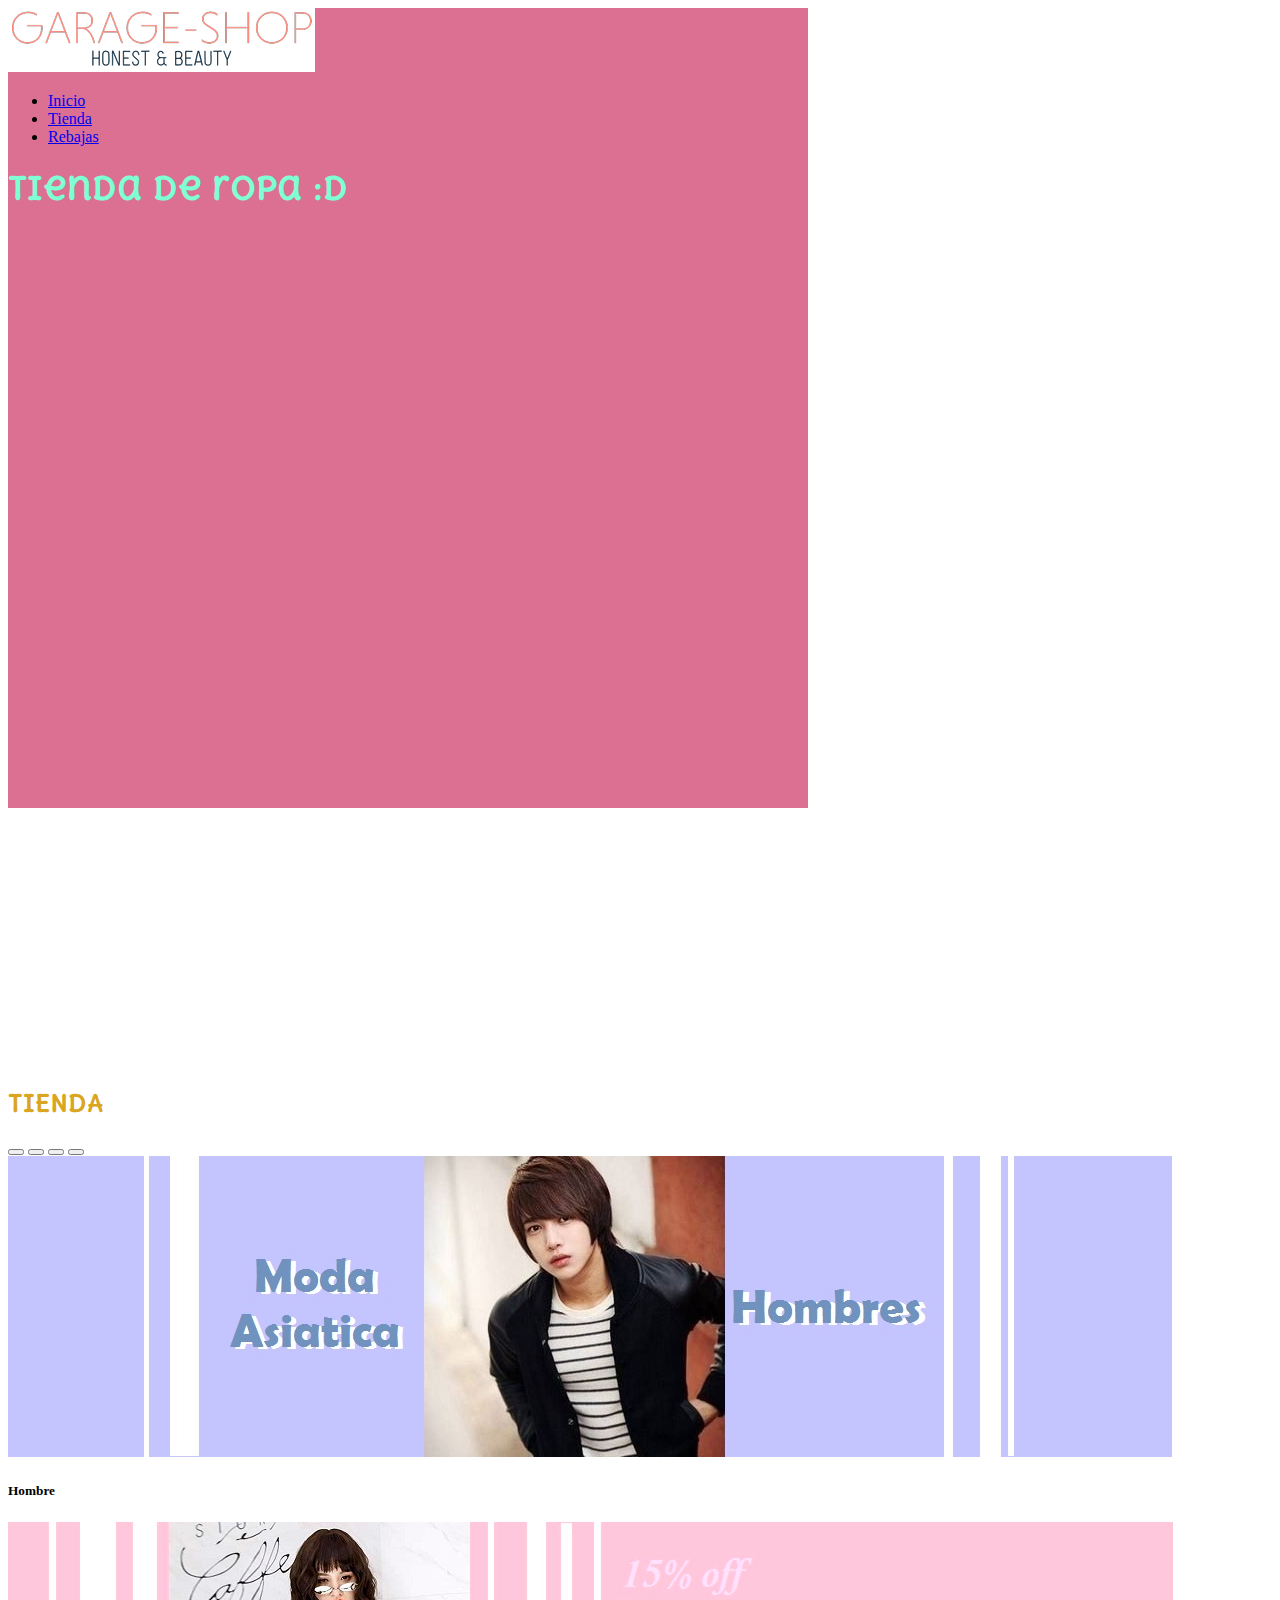
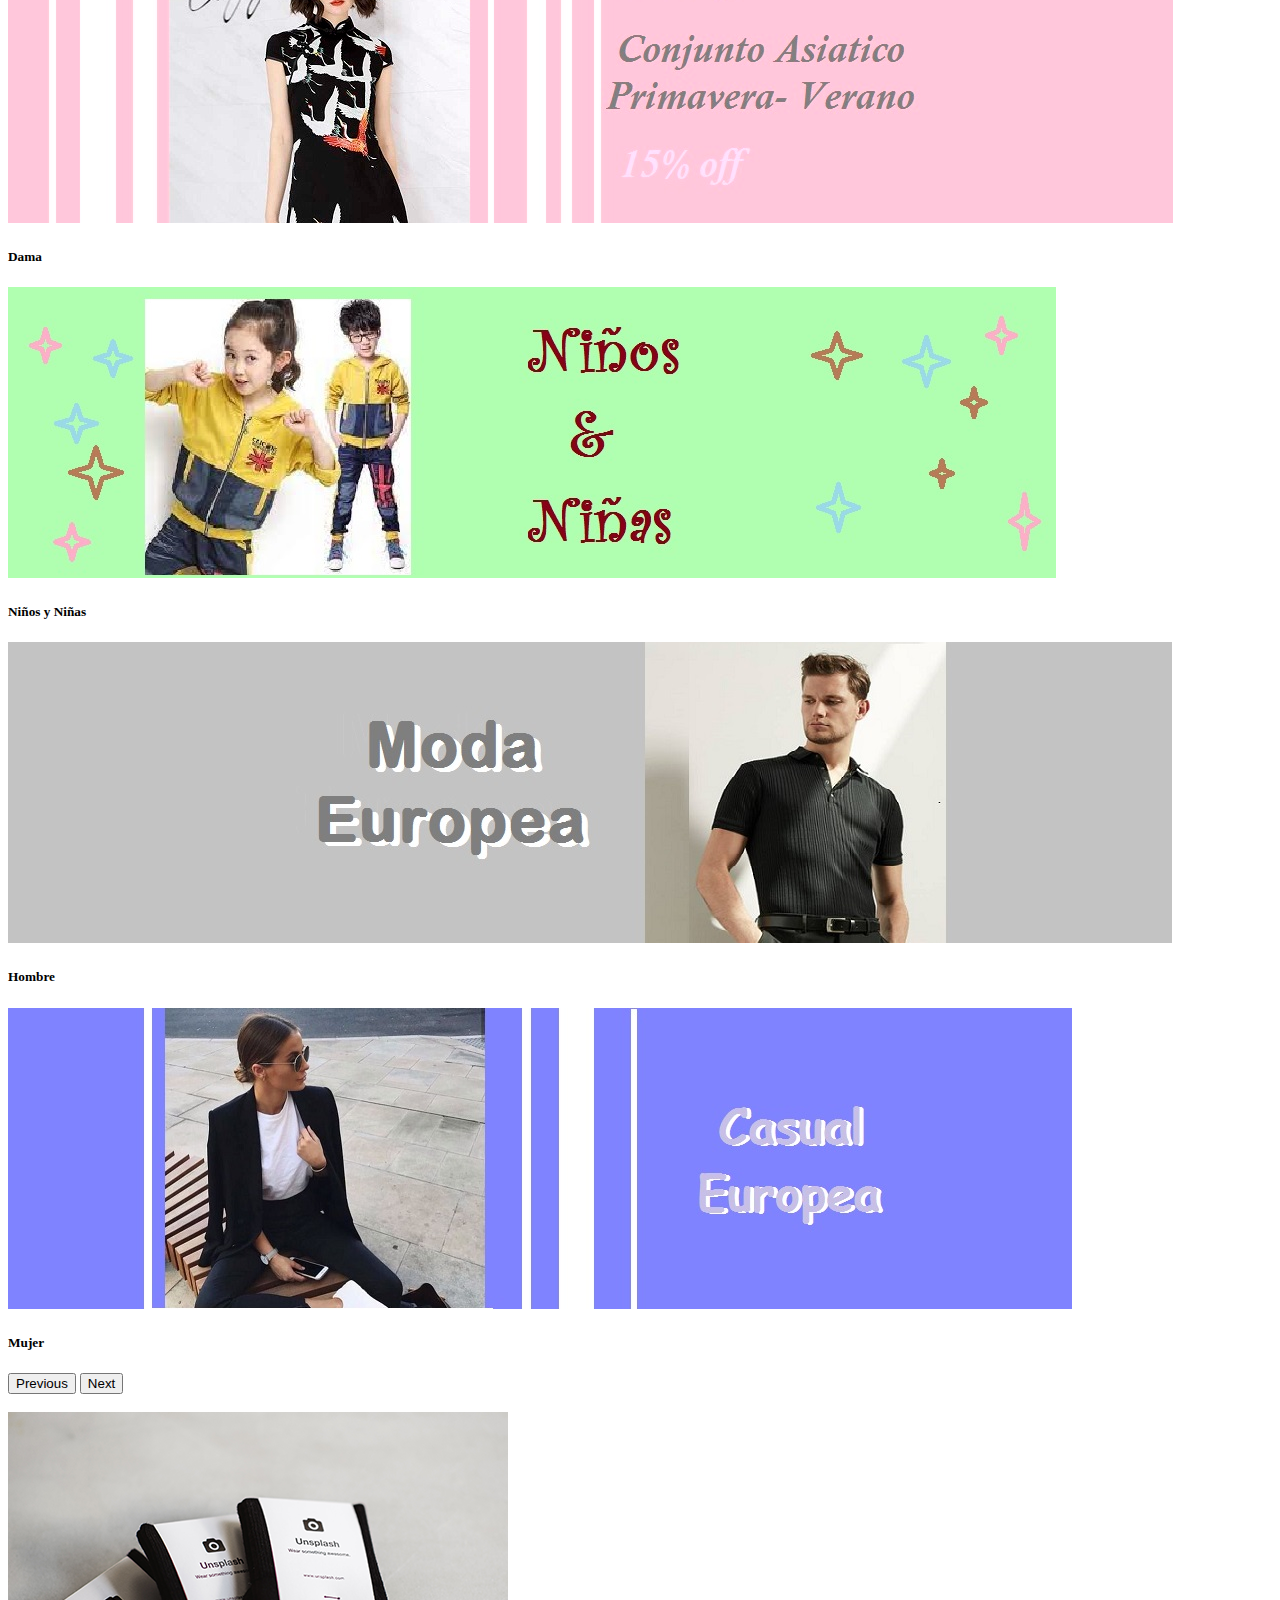
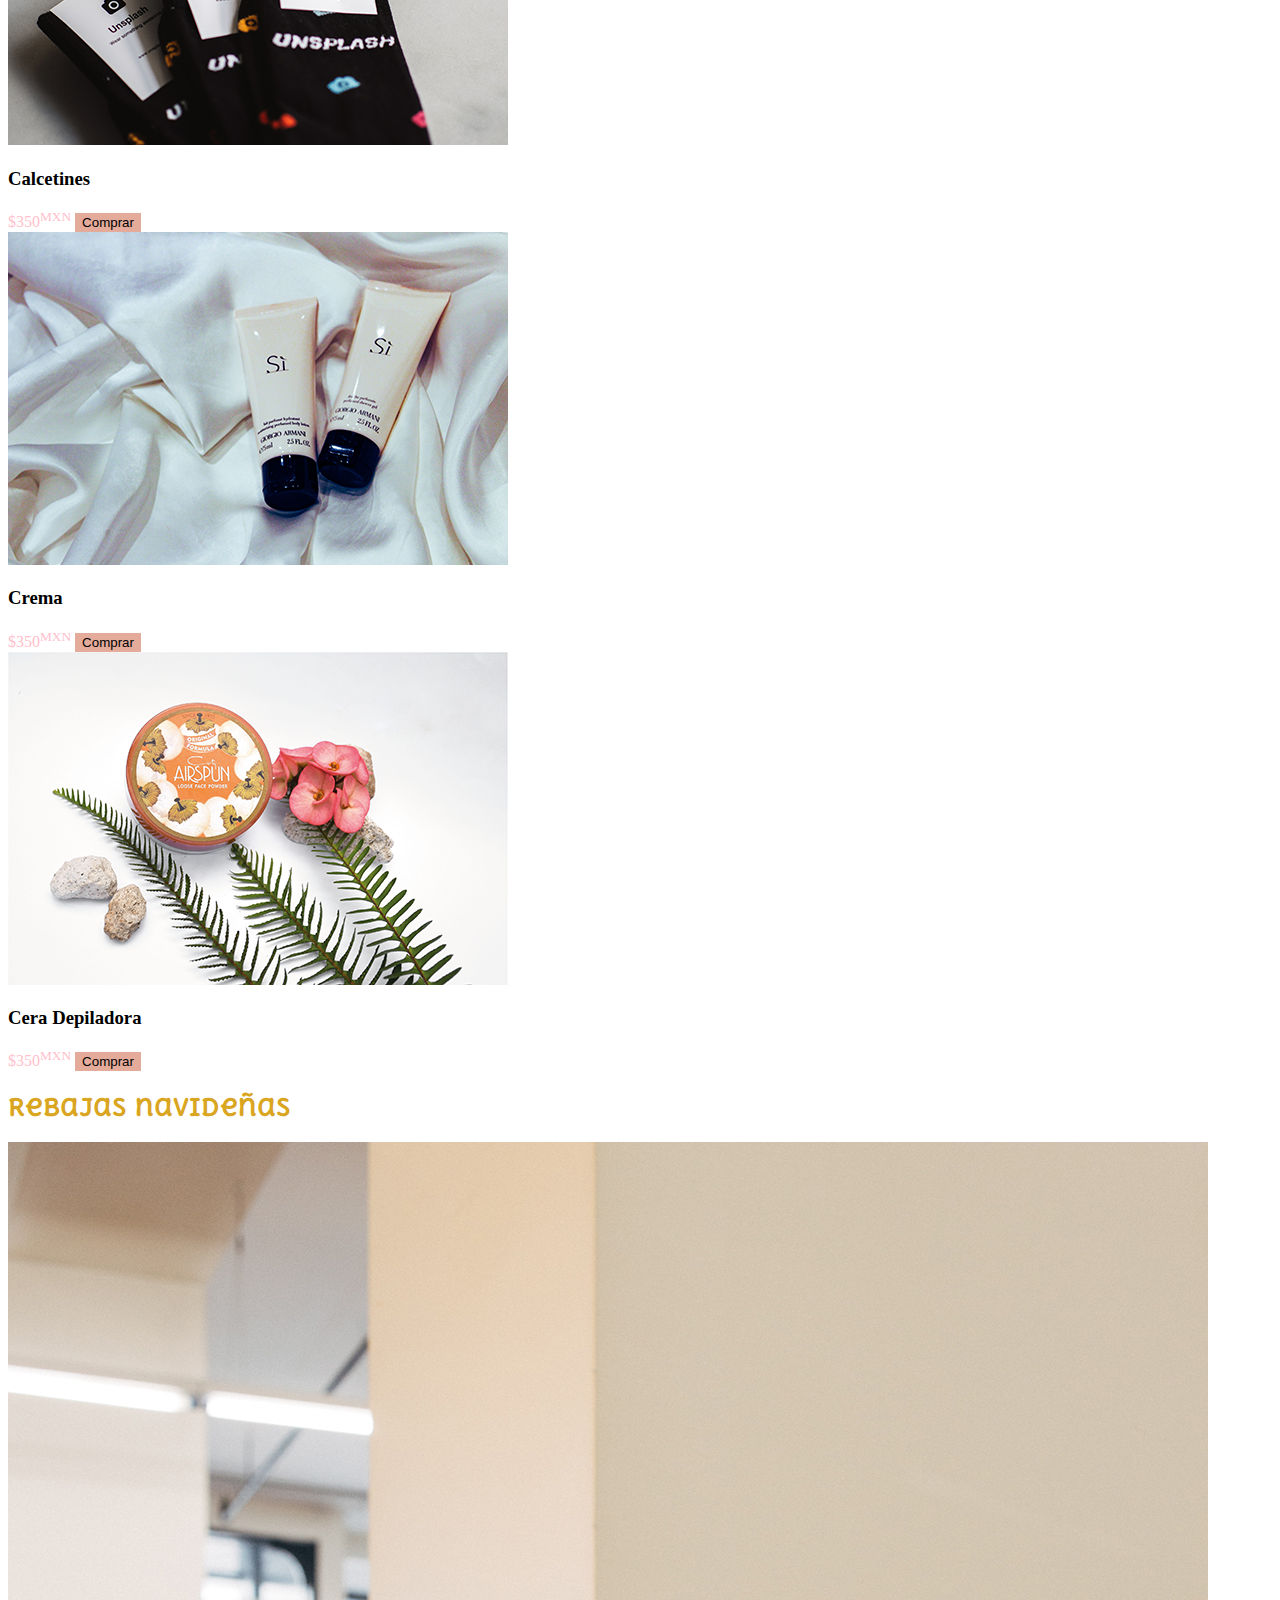
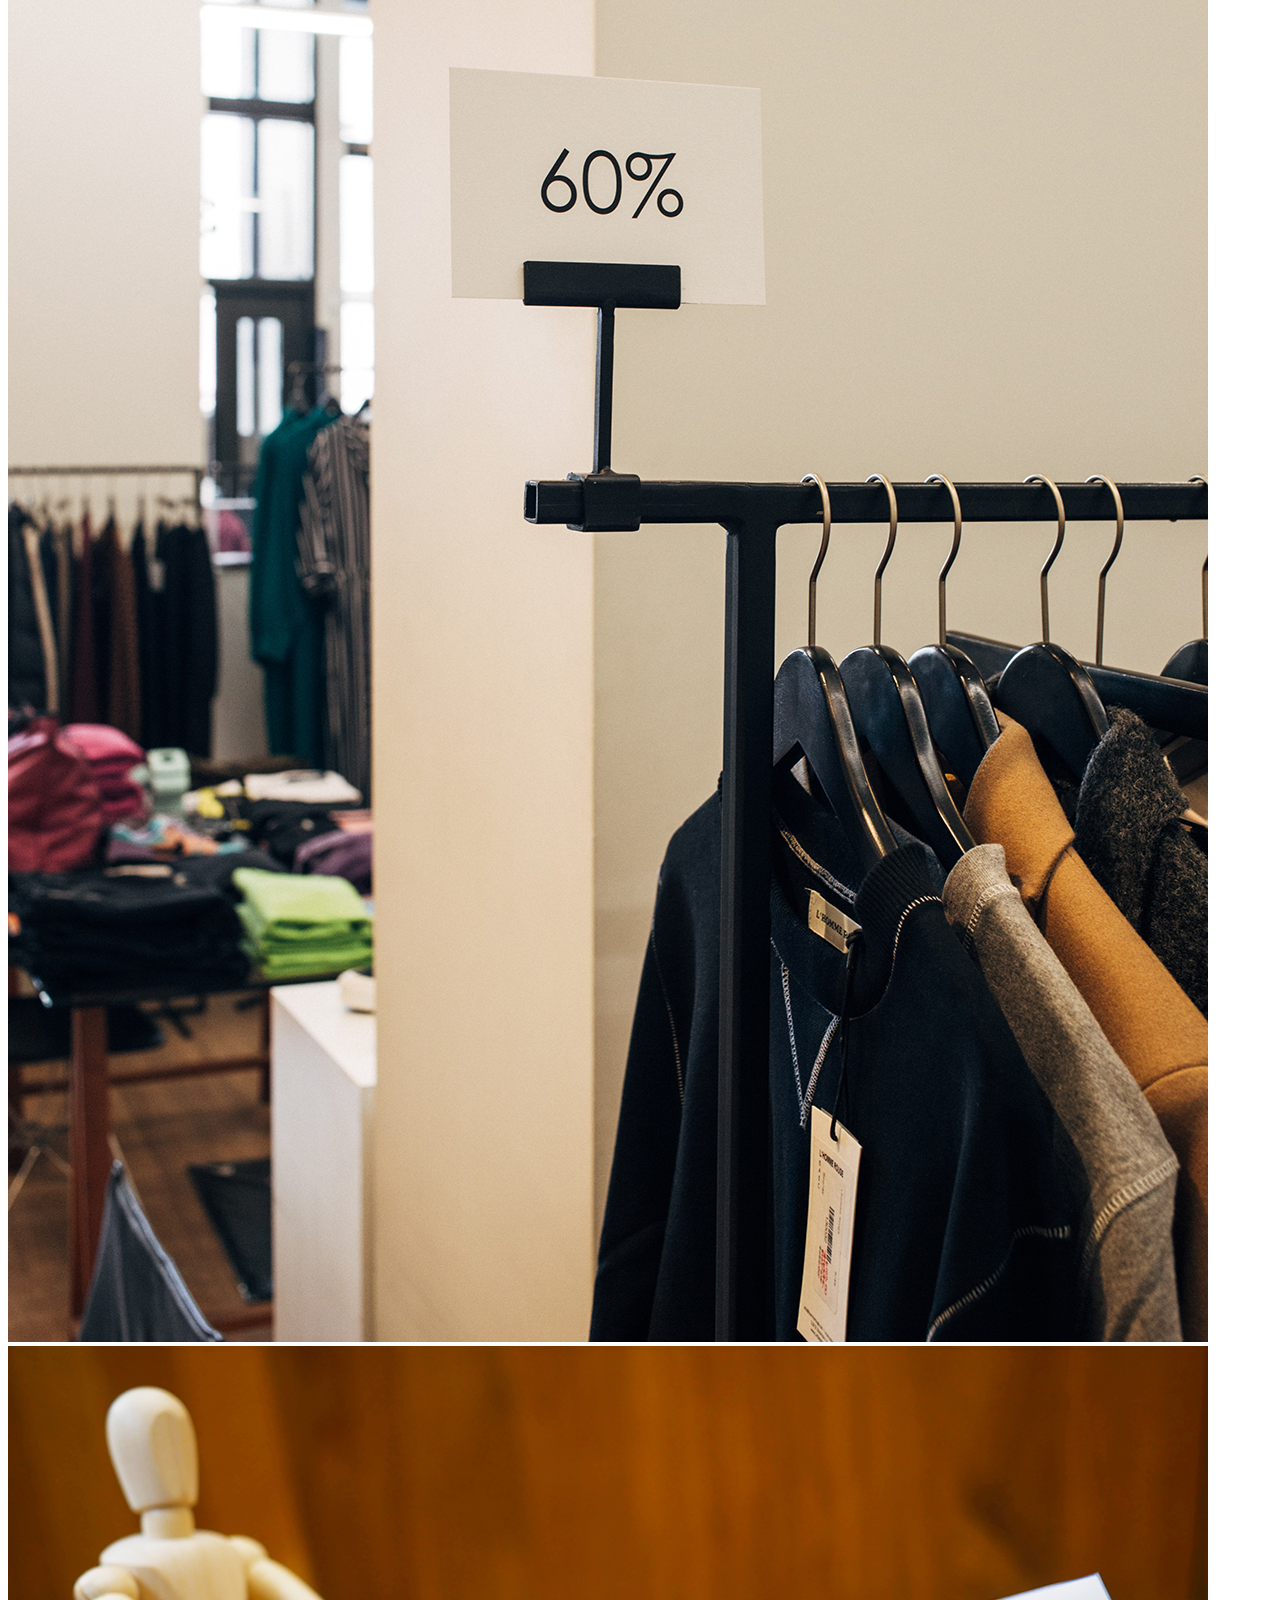
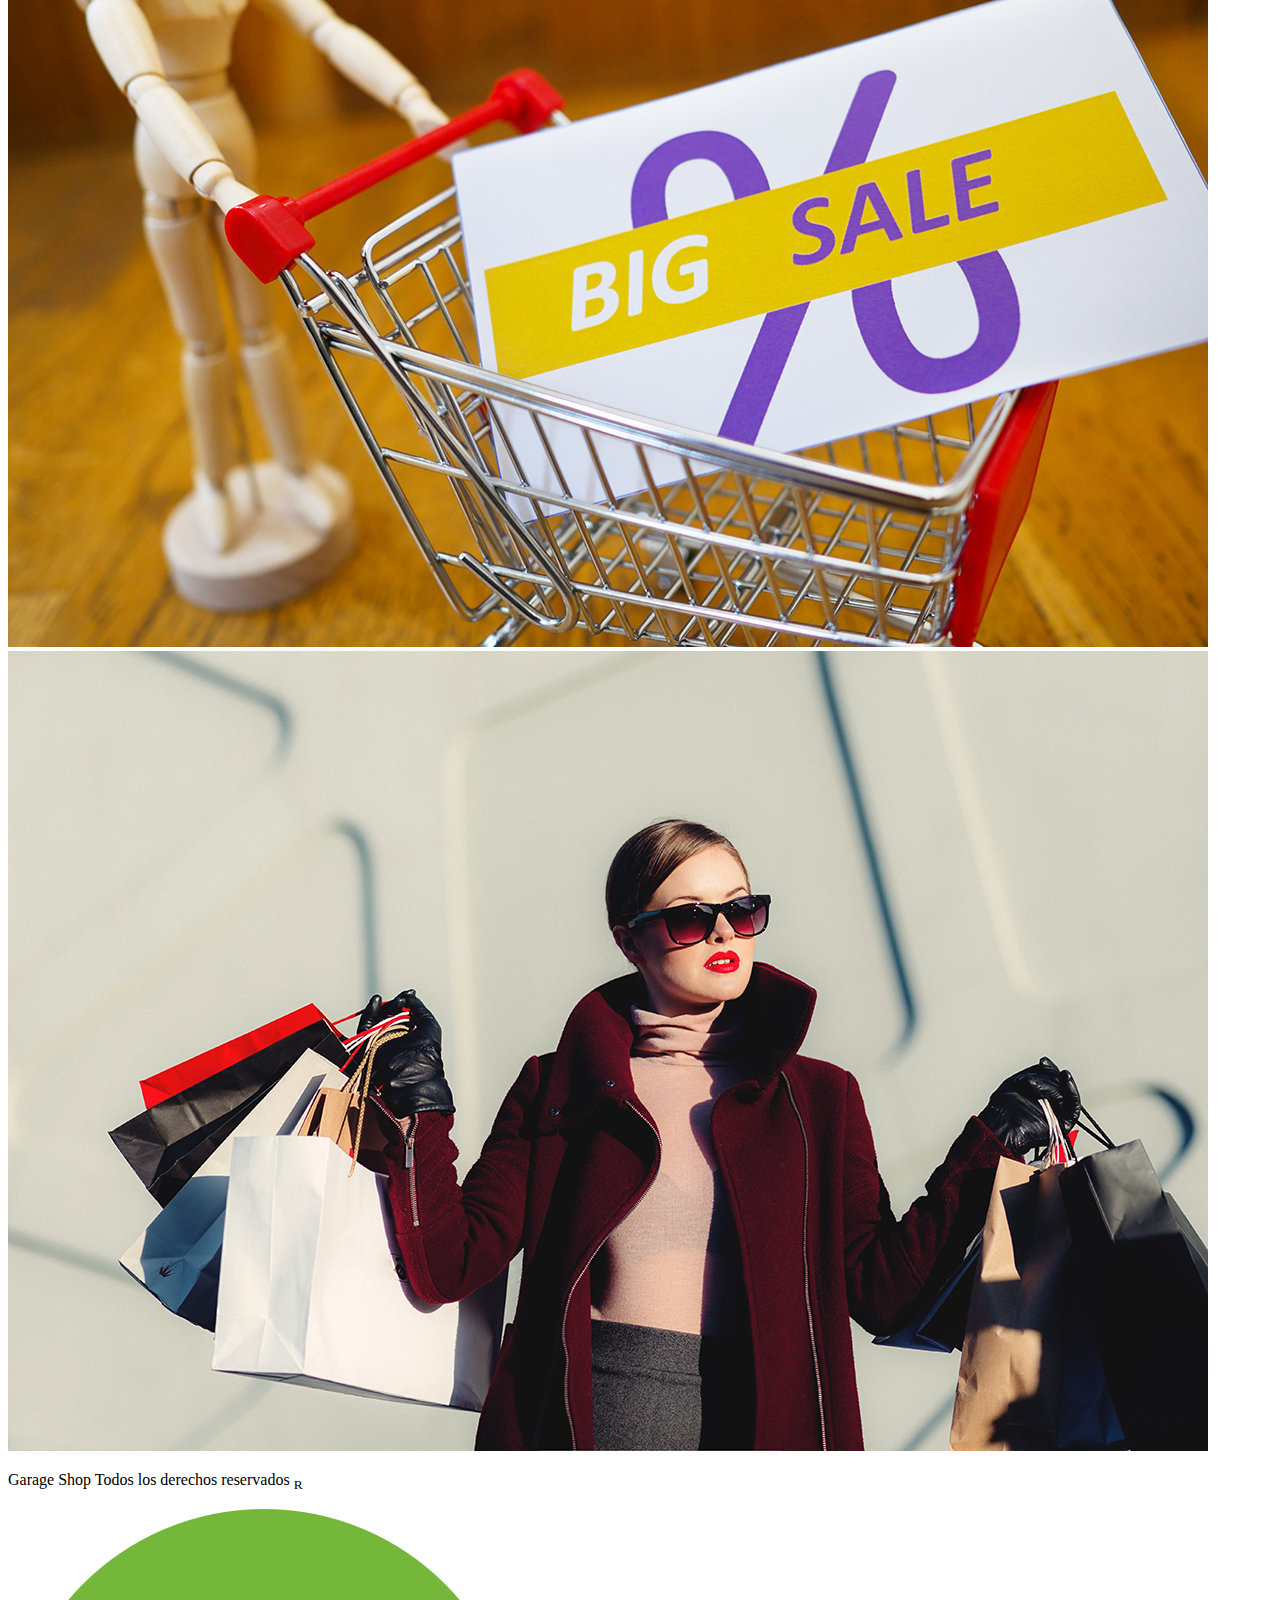
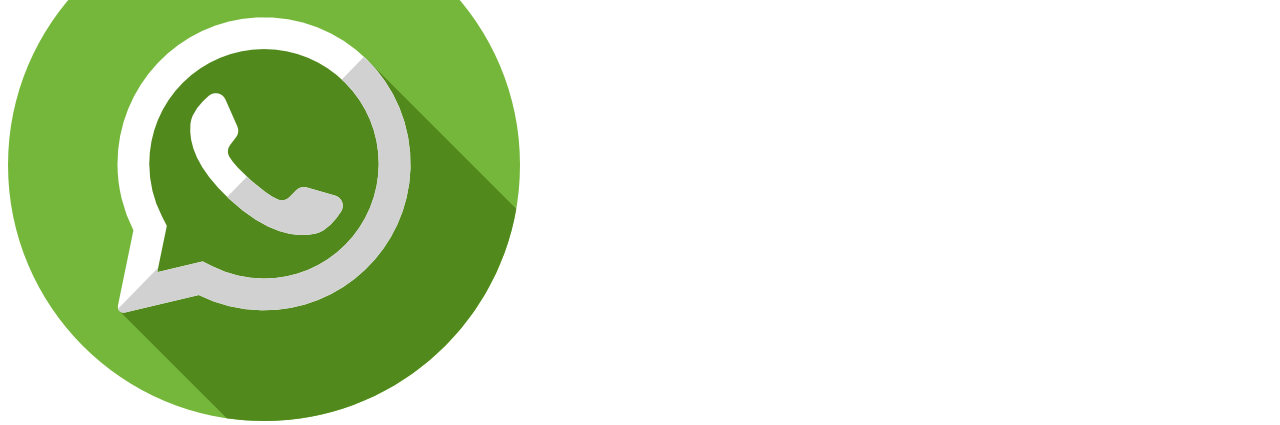
<file: index.html>
<!DOCTYPE html>
<html lang="es">
  <head>

    <meta charset="utf-8">
    <meta name="viewport" content="width=device-width, initial-scale=1">

  
    <link href="https://cdn.jsdelivr.net/npm/bootstrap@5.0.0-beta1/dist/css/bootstrap.min.css" rel="stylesheet" integrity="sha384-giJF6kkoqNQ00vy+HMDP7azOuL0xtbfIcaT9wjKHr8RbDVddVHyTfAAsrekwKmP1" crossorigin="anonymous">
    <link rel="preconnect" href="https://fonts.gstatic.com">
    <link href="https://fonts.googleapis.com/css2?family=Delius+Unicase&display=swap" rel="stylesheet"> 
    <title>Tienda de ropa Koreana</title>
  </head>
  <body>
    <div style="position: relative;background-color: palevioletred; width: 800px; height: 800px;">
    <style type="text/css">
      header{
        color: black;
        height: 100vh;
        background-size:cover;      
      }
      header h1{
        font-family: 'Delius Unicase', cursive;
        color: aquamarine;
      }
      
      h2{
        font-family: 'Delius Unicase', cursive;  
        color: goldenrod;
      }
      .precio{
        color:pink;
      }
      .btnRosa{
        color: #darkgoldenrod;
        background:#e4ab9a;
        border:1px solid #e4ab9a;
      }
      .btnWhats{
        right: 20px;
        bottom: 20px;
        width: 70px;
      }
    </style>
    <nav class="bg-light sticky-top">
      <div class="container">
        <div class="row">
          <div class="col-12 col-md-4 text-center text-md-start pt-2">
             <img src="img/logo.png" class="" alt="Logo Garage-Shop">
          </div>
          <div class="col-12 col-md-8 text-center text-md-end d-none d-md-block">
            <ul class="mb-0">
              <li class="d-inline-block p-3"><a href="#Inicio" class="lead text-decoration-none text-secondary">Inicio</a></li>
              <li class="d-inline-block p-3"><a href="#Tienda" class="lead text-decoration-none text-secondary">Tienda</a></li>
              <li class="d-inline-block p-3"><a href="#Rebajas" class="lead text-decoration-none text-secondary">Rebajas</a></li>

            </ul>
          </div>
        </div>
      </div>
    </nav>
    <!-- Termina Barra de navegación -->
    <!-- Comienza Header -->
    <header id="Inicio">
      <div class="container h-100">
        <div class="row h-100">
          <div class="col-12 align-self-center text-center fondo-blanco py-5">
            <h1 class="display-1">Tienda de ropa :D</h1>
          </div>
        </div>
      </div>
    </header>
    <!-- Termina Header -->

    <main>
      <div class="container"> 
        
        <div class="row border-bottom" id="Tienda"> <!-- Comienza sección de Tienda -->
         
          <div class="col-12 py-4 text-center">
            <h2 class="mb-0 p-2 d-inline-block">TIENDA</h2>
          </div>
        <!-- carrusel-->
        <div class="row" class="center">
        	<div class="col-sm-11">
        		<div id="carouselExampleCaptions" class="carousel slide" data-bs-ride="carousel">
			  	<div class="carousel-indicators">
			    	<button type="button" data-bs-target="#carouselExampleCaptions" data-bs-slide-to="0" class="active" aria-current="true" aria-label="Slide 1"></button>
			    	<button type="button" data-bs-target="#carouselExampleCaptions" data-bs-slide-to="1" aria-label="Slide 2"></button>
			    	<button type="button" data-bs-target="#carouselExampleCaptions" data-bs-slide-to="2" aria-label="Slide 3"></button>
			    	<button type="button" data-bs-target="#carouselExampleCaptions" data-bs-slide-to="3" aria-label="Slide 4"></button>
			  	</div>
			  <div class="carousel-inner">
          <div class="carousel-item active">
            <a href="caballero.html"><img src="img/japohombre.jpg" class="d-block img-fluid w-30" alt="Moda Hombre Asiatico" ></a>
            <div class="carousel-caption d-none d-md-block">
              <h5>Hombre</h5>
            </div>
          </div>
          <div class="carousel-item">
            <a href="dama.html"><img src="img/japomujer.jpg" class="d-block w-30" alt="Moda Dama Asiatica"></a>
            <div class="carousel-caption d-none d-md-block">
              <h5>Dama</h5>
            </div>
          </div>
          <div class="carousel-item">
            <a href="niñas.html"><img src="img/CA4.jpg" class="d-block w-30" alt="Moda Niños Asiatica"></a>
            <div class="carousel-caption d-none d-md-block">
              <h5>Niños y Niñas</h5>
            </div>
          </div>
          <div class="carousel-item">
            <a href="HOMBRE.html"><img src="img/europeahombre.jpg" class="d-block w-30" alt="Moda Hombre Europea"></a>
            <div class="carousel-caption d-none d-md-block">
              <h5>Hombre</h5>
            </div>
          </div>
          <div class="carousel-item">
            <a href="DAMAE.html"><img src="img/europeamujer.jpg" class="d-block w-30" alt="Moda Mujer Europea"></a>
            <div class="carousel-caption d-none d-md-block">
              <h5>Mujer</h5>
            </div>
          </div>
        </div>
			  <button class="carousel-control-prev" type="button" data-bs-target="#carouselExampleCaptions" data-bs-slide="prev">
			    <span class="carousel-control-prev-icon" aria-hidden="true"></span>
			    <span class="visually-hidden" class="col-sm-2">Previous</span>
			  </button>
			  <button class="carousel-control-next" type="button" data-bs-target="#carouselExampleCaptions" data-bs-slide="next">
			    <span class="carousel-control-next-icon" aria-hidden="true"></span>
			    <span class="visually-hidden">Next</span>
			  </button>
			</div>
        	</div>
        	  	

        </div> 
        <!-- fin carrusel-->
         <div><br></div>

          <div class="col-12 col-md-4 text-center mb-5 mb-md-4">
            <img src="img/producto1.png" alt="Calcetas" class="img-fluid">
            <h3 class="py-3 mb-0">Calcetines</h3>
            <span class="d-block lead fw-bolder precio pb-3">$350<sup>MXN</sup></span>
            <button class="btnRosa px-5 py-2" >Comprar</button>
          </div>

          <div class="col-12 col-md-4 text-center mb-5 mb-md-4">
            <img src="img/producto2.png" alt="Crema" class="img-fluid">
            <h3 class="py-3 mb-0">Crema</h3>
            <span class="d-block lead fw-bolder precio pb-3">$350<sup>MXN</sup></span>
            <button class="btnRosa px-5 py-2" >Comprar</button>
          </div>

          <div class="col-12 col-md-4 text-center mb-5 mb-md-4">
            <img src="img/producto3.png" alt="Cera Depiladora" class="img-fluid">
            <h3 class="py-3 mb-0">Cera Depiladora</h3>
            <span class="d-block lead fw-bolder precio pb-3">$350<sup>MXN</sup></span>
            <button class="btnRosa px-5 py-2" >Comprar</button>
          </div>       
        </div> <!-- Termina Sección de Tienda -->
        
        
        <div class="row py-5" id="Rebajas"> <!--Comienza sección de Rebajas -->

          <div class="col-12 pb-5 text-center">
            <h2 class="mb-0 p-2 d-block" >Rebajas navideñas</h2>
          </div>

          <div class="col-12 col-md-6">
            <img src="img/rebajas1.jpg" class="img-fluid" alt="rebajas 60 porciento">
          </div>

          <div class="col-12 col-md-6">
            <div class="row">
              <div class="col-12 mt-3 m-md-0">
                <img src="img/rebajas2.jpg" alt="Rebajas carrito" class="img-fluid">
              </div>
              <div class="col-12 mt-3 mt-md-4 mt-lg-5">
                <img src="img/rebajas3.jpg" alt="Mujer Compras" class="img-fluid">
              </div>
            </div>
          </div>

        </div> <!--Termina sección de Rebajas -->

       

      </div>
    </main>

    <footer class="bg-secondary">
      <div class="container">
        <div class="row p-3">
          <div class="col-12 text-center">
            <p class="mb-0 lead text-white">
              Garage Shop Todos los derechos reservados <sub>R</sub>
            </p>
          </div>
        </div>
      </div>
    </footer>
    <div class="position-fixed btnWhats">
      <a href="https://wa.me/527223382632" target="_blank"><img src="img/whatsapp.png" alt="Botón de Whatsapp" class="img-fluid"></a>  
    </div>
    <script src="https://cdn.jsdelivr.net/npm/bootstrap@5.0.0-beta1/dist/js/bootstrap.bundle.min.js" integrity="sha384-ygbV9kiqUc6oa4msXn9868pTtWMgiQaeYH7/t7LECLbyPA2x65Kgf80OJFdroafW" crossorigin="anonymous"></script>

  
  </body>
</html>
</file>
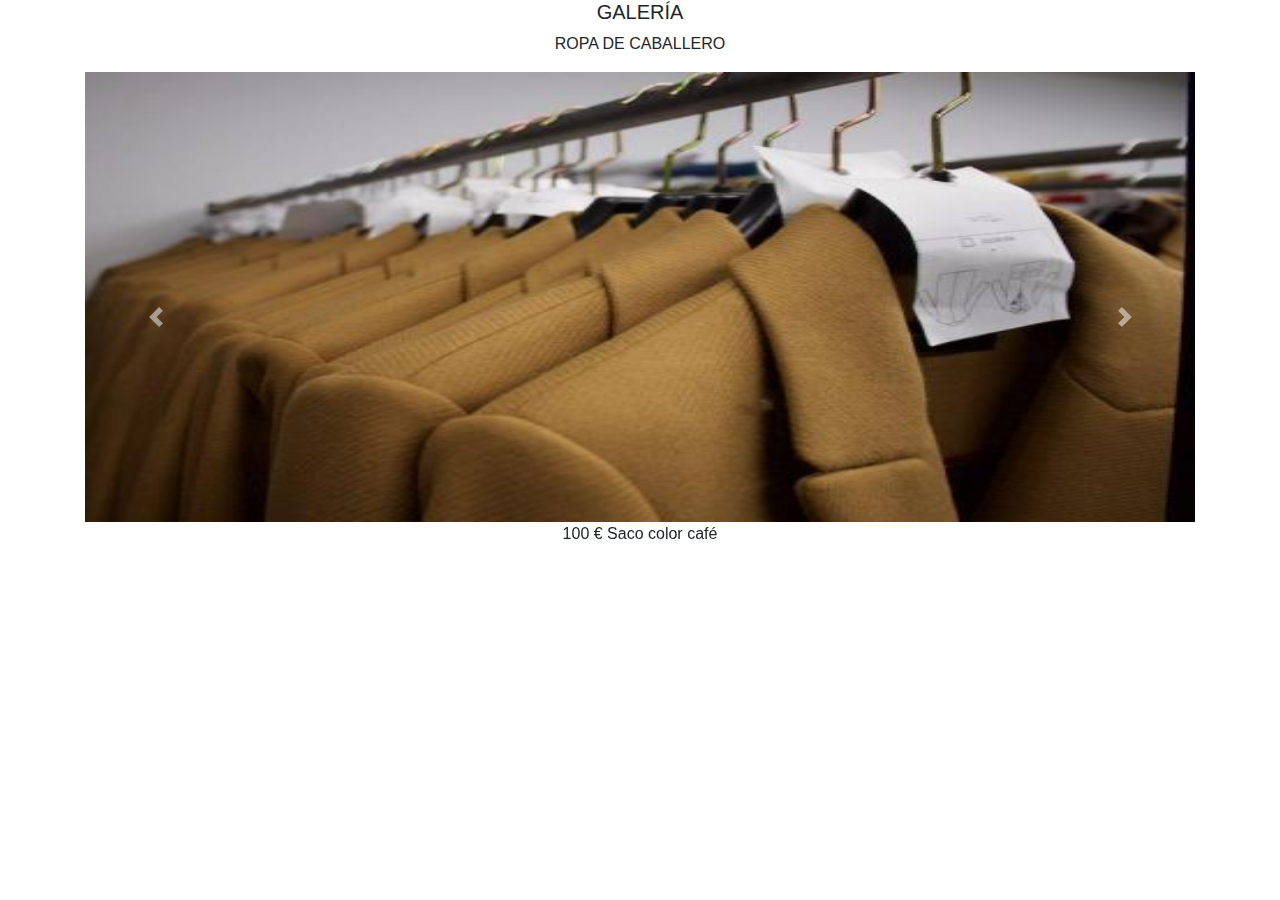
<file: HOMBRE.html>
<!doctype html>
<html lang="en">
    <head>
    <!-- Required meta tags -->
        <meta charset="utf-8">
        <meta name="viewport" content="width=device-width, initial-scale=1, shrink-to-fit=no">

        <!-- Bootstrap CSS -->
        <link rel="stylesheet" href="https://stackpath.bootstrapcdn.com/bootstrap/4.4.1/css/bootstrap.min.css" integrity="sha384-Vkoo8x4CGsO3+Hhxv8T/Q5PaXtkKtu6ug5TOeNV6gBiFeWPGFN9MuhOf23Q9Ifjh" crossorigin="anonymous">
        <link rel="stylesheet" href="estilo.css">

        



        <title></title>
    </head>

    <div class="gallery">

    <div class="text-center">

      <h5>GALERÍA</h5>
      <p> ROPA DE CABALLERO</p>
    </div>
    <body>
               <div class="container">
            <div class="row">
                <div class="col-sm-12">
                    <div id="carouselExampleControls" class="carousel slide" data-ride="carousel">
                        <div class="carousel-inner">
                           
                            <div class="carousel-item active">

                           

                                <img src="img/caba1.jpg" class="d-block w-100" alt="..." 
                                width="10px" height="450px">
                                <div class="text-center">
                                
                                <figcaption>
                                <!--<h4>garage shop europea</h4>-->
                                <p> 100 € Saco color café</p>
                                </figcaption>
                                </figure>
                               </div>
                            </div>

                            <div class="carousel-item">
                                <img src="img/caba2.jpg" class="d-block w-100" alt="..." 
                                width="10px" height="450px">
                                <div class="text-center">
                                <p> 40 € Camisa negra - blanca</p>
                            </div>
                            </div>

                            <div class="carousel-item">
                                <img src="img/caba3.jpg" class="d-block w-100" alt="..." 
                                width="10px" height="450px">
                                <div class="text-center">
                                <p>200 € Chamarra de Piel negra</p>
                            </div>
                            </div>

                            <div class="carousel-item">
                                <img src="img/caba4.jpg" class="d-block w-100" alt="..." 
                                width="10px" height="450px">
                                <div class="text-center">
                                <p> 50 € Camisa de Rayas</p>
                            </div>
                            </div>

                            <div class="carousel-item">
                                <img src="img/caba5.jpg" class="d-block w-100" alt="..." 
                                width="10px" height="450px">
                                <div class="text-center">
                                <p> 160 € Súeter,Gabardina,Saco y Jeans</p>
                            </div>
                            </div>

                            <div class="carousel-item">
                                <img src="img/caba6.jpg" class="d-block w-100" alt="..." 
                                width="10px" height="450px">
                                <div class="text-center">
                                <p>100 € Playera, Chamarra y Sùeter</p>
                            </div>
                            </div>
                            
                            
                                </a>
                                
                            </div>
                        </div>
                        <a class="carousel-control-prev" href="#carouselExampleControls" role="button" data-slide="prev">
                            <span class="carousel-control-prev-icon" aria-hidden="true"></span>
                            <span class="sr-only">Previous</span>
                        </a>
                        <a class="carousel-control-next" href="#carouselExampleControls" role="button" data-slide="next">
                            <span class="carousel-control-next-icon" aria-hidden="true"></span>
                            <span class="sr-only">Next</span>
                        </a>
                    </div>
                </div>
            </div>
        </div>


        <!--<div class="text-center">

       <div class="wow fadeInDown" data-wow-delay="0.1s">
              <div class="widget">
                <h5>SIGUENOS</h5>
                <ul class="company-social">
                  <li class="social-facebook"><a href="#"><i class="fa fa-facebook"></i></a></li>
                  <li class="social-twitter"><a href="#"><i class="fa fa-twitter"></i></a></li>
                  <li class="social-google"><a href="#"><i class="fa fa-google-plus"></i></a></li>
                  <li class="social-vimeo"><a href="#"><i class="fa fa-vimeo-square"></i></a></li>
                  <li class="social-dribble"><a href="#"><i class="fa fa-dribbble"></i></a></li>
                </ul>
              </div>
            </div>
            </div>
            </div>
    </div>
      </div>
      <div class="sub-footer">
        <div class="container">
          <div class="row">
            <div class="col-sm-6 col-md-6 col-lg-6">
              <div class="wow fadeInLeft" data-wow-delay="0.1s">
                <div class="text-left">-->




    <!-- Optional JavaScript -->
    <!-- jQuery first, then Popper.js, then Bootstrap JS -->
        <script src="https://code.jquery.com/jquery-3.4.1.slim.min.js" integrity="sha384-J6qa4849blE2+poT4WnyKhv5vZF5SrPo0iEjwBvKU7imGFAV0wwj1yYfoRSJoZ+n" crossorigin="anonymous"></script>
        <script src="https://cdn.jsdelivr.net/npm/popper.js@1.16.0/dist/umd/popper.min.js" integrity="sha384-Q6E9RHvbIyZFJoft+2mJbHaEWldlvI9IOYy5n3zV9zzTtmI3UksdQRVvoxMfooAo" crossorigin="anonymous"></script>
        <script src="https://stackpath.bootstrapcdn.com/bootstrap/4.4.1/js/bootstrap.min.js" integrity="sha384-wfSDF2E50Y2D1uUdj0O3uMBJnjuUD4Ih7YwaYd1iqfktj0Uod8GCExl3Og8ifwB6" crossorigin="anonymous"></script>
        </body>
</html>
</file>
<file: estilo.css>
*{
	margin: 0;
	padding: 0;
	-webkit-box-sizing: border-box;
	-moz-box-sizing: border-box;
	box-sizing: border-box;
}

body{
	background:#fff ;
}

header{
	width: 100%;
}

.navegacion{
	width: 1000px;
	margin: 30px auto;
	background: #fff;
}

.navegacion ul{
	list-style: none;
}

.menu > li{
	position: relative;
	display: inline-block;
}

.menu > li > a{
	display: block;
	padding: 15px 20px;
	color: #353535;
	font-family: 'Open sans';
	text-decoration: none;
}

.menu li a:hover{
	color: #CE7D35;
	transition: all .3s;
}

/* Submenu*/

.submenu{
	position: absolute;
	background: #333333;
	width: 120%;
	visibility: hidden;
	opacity: 0;
	transition: opacity 1.5s;
}

.submenu li a{
	display: block;
	padding: 15px;
	color: #fff;
	font-family: 'Open sans';
	text-decoration: none;
}

.menu li:hover .submenu{
	visibility: visible;
	opacity: 1;
}
</file>
